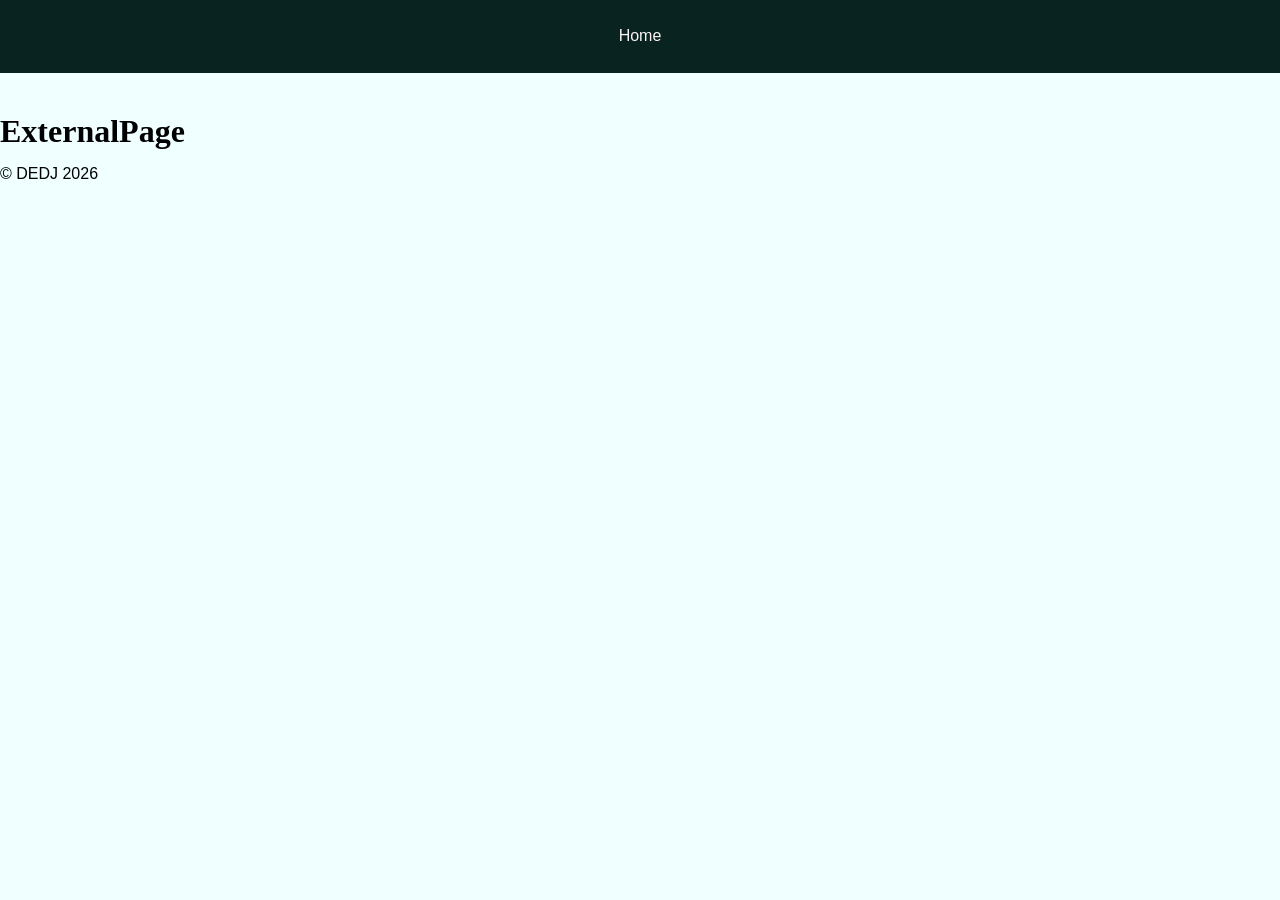
<file: ExternalPage.html>
<!DOCTYPE html>
<!--html start-->
<html lang="en">
  <head>
    <meta charset="UTF-8" />
    <meta content="width=device-width, initial-scale=1.0" name="viewport">
	<meta content="DEDJ" name="author">
    <title>LAB1</title>
    <link rel="stylesheet" href="styles.css" />
      <!--javascript start-->
    <script src="script.js" defer></script>
  </head>
  <body>


    <div class="nav"><!--nav div start-->
  	<ul>	
      <li> 
      <a href="index.html">Home</a>
      </li>

     </li>
			
      </ul>	
    </div><!--nav div end-->


    <div id="About"><!--div start-->
      <header>
        <!--header start -->
        <h1>ExternalPage</h1>
   
      </header>
<!--header end -->


      <footer><!--footer start-->
        <p>&copy; DEDJ 2026</p>
      </footer><!--footer end-->


    </div><!--div slut-->
    <!--body end-->
  </body>

  <!--html end-->
</html>
</file>
<file: styles.css>
/*skapad av D F,D 
2026-11-04 */
* {
    box-sizing: border-box;
    margin: 0;
    padding: 0;
}

/* Body */
body {
    font-family: "Open Sans", Arial, sans-serif;
    background-color: azure;
    color: #000000;
    line-height: 1.8;
}

/* Wrapper */
.wrapper {
    max-width: 1300px;
    margin: 0 auto;
    padding: 0 20px;
}

h1,
h2,
h3 {
    font-family: "Times New Roman", Times, serif;
}

/* navigation */
.nav {
    background-color: #092320;
    margin-bottom: 30px;
}

.nav ul {
    list-style: none;
    display: flex;
    align-items: center;
    justify-content: center;
    flex-wrap: wrap;
    gap: 10px;
    padding: 10px;
}

.nav li {
    display: inline-block;
}

.nav a {
    display: block;
    padding: 12px 20px;
    color: rgb(250, 243, 243);
    text-decoration: none;
    border-radius: 5px;
}

/* nav hover, focus */
.nav a:hover,
.nav a:focus {
    background-color: #2A9D8F;
    color: rgb(245, 240, 240);
    outline: 2px solid white;
}

/* Sections */
.section1,
.section2,
.section3,
.section4 {
    width: 100%;
    padding: 25px;
    margin-bottom: 20px;
    background-color: rgb(250, 247, 247);
    border-radius: 10px;
    box-shadow: 0 2px 8px #2A9D8F;
}

/* about section */
.section1 {
    background-color: #2A9D8F;
    color: rgb(247, 245, 245);
}

.section1 h1 {
    text-align: center;
    font-size: 45px;
    margin-bottom: 25px;
}

.section1 p {
    margin-top: 20px;
    font-size: 18px;
}


h2 {
    text-align: center;
    font-size: 35px;
    margin-bottom: 20px;
    color: #04655a;
}

/* Table */
table {
    width: 100%;
    border-collapse: collapse;
    margin-top: 20px;
}

th,
td {
    border: 1px solid #2A9D8F;
    padding: 10px;
    text-align: left;
}

th {
    background-color: #2A9D8F;
    color: rgb(248, 248, 248);
}

/* interest images */
.interest-images {
    display: flex;
    flex-direction: row;
    gap: 20px;
    width: 100%;
    justify-content: center;
    align-items: stretch;
}

.interest-images .image-box {
    flex: 1;
    max-width: 50%;
    margin: 15px 0;
    background-color: #2A9D8F;
    border: 1px solid #4c054ab9;
    border-radius: 10px;
    padding: 10px;
    box-shadow: 0 2px 6px rgba(0, 35, 39, 0.877);
    transition: 0.3s;
}

.interest-images .image-box img {
    display: block;
    width: 100%;
    height: 250px;
    object-fit: cover;
    border-radius: 7px;
}

/* image box */
.image-box {
    background-color: #2A9D8F;
    border: 1px solid #61025eb9;
    border-radius: 10px;
    padding: 10px;
    margin: 15px auto;
    max-width: 350px;
    box-shadow: 0 2px 6px rgba(0, 35, 39, 0.877);
}

.image-box img {
    display: block;
    width: 100%;
    height: 250px;
    object-fit: cover;
    border-radius: 7px;
}

/* image hover  */
.image-box:hover {
    border-color: #2A9D8F;
    box-shadow: 0 0 10px rgba(42, 157, 143, 0.6);
}


.section3 p {
    font-size: 18px;
    margin-bottom: 15px;
}

.section3 ul {
    margin-left: 25px;
}

.section3 li {
    margin-bottom: 8px;
}

/* form */
.section4 form {
    display: flex;
    flex-direction: column;
    max-width: 700px;
}

/* Success message */
#formStatus {
    color: #15803d;
    font-weight: bold;
    margin-top: 15px;
}
.section4 input,
.section4 textarea {
    width: 100%;
    padding: 10px;
    margin-top: 5px;
    margin-bottom: 12px;
    border: 1px solid #94989a;
    border-radius: 5px;
    font-size: 16px;
    font-family:Arial, Helvetica, sans-serif;
    transition: border-color 0.3s, box-shadow 0.3s;
}


.section4 input:focus,
.section4 select:focus,
.section4 textarea:focus {
    outline: 2px solid #2A9D8F;
    border-color: #2A9D8F;
    width: 100%;
    padding: 10px;
    margin-top: 5px;
    margin-bottom: 12px;
    border-radius: 5px;
    font-size: 16px;
    font-family: Arial, Helvetica, sans-serif;
}
/* Error */
.section4 .invalid {
    border-color: #c62828;
    background-color: #fff5f5;
}

/* Valid */
.section4 .valid {
    border-color: #218838;
    background-color: #f3fff5;
}

/* Error messages */
.error-message {
    color: #c62828;
    font-size: 14px;
    font-weight: bold;
}

/* Character counter */
#commentCounter {
    color: #c62828;
    font-size: 14px;
    font-weight: bold;
}

#commentCounter.counter-valid {
    color: #218838;
}
/* Button */
.section4 button {
    margin-top: 20px;
    padding: 12px 25px;
    background-color: #2A9D8F;
   color: rgb(247, 243, 243);
    border: none;
    border-radius: 5px;
    font-size: 16px;
    cursor: pointer;
    transition: 0.3s;
    display: inline-block;
}

/* button hover ,focus */
.section4 button:hover,
.section4 button:focus {
    background-color: #21867a;
    outline: 2px solid #17756a;
}


/* footer */
.footer {
    margin-top: 30px;
    background-color: #2A9D8F;
    color: rgb(252, 252, 252);
    text-align: center;
    padding: 25px;
    border-radius: 10px;
}

.footer a {
    color: rgb(250, 250, 250);
}

.footer a:hover,
.footer a:focus {
    color: #00484e;
}

/* media query */
@media (max-width: 900px) {

    .section1,
    .section2,
    .section3,
    .section4 {
        width: 100%;
    }

    .section1 h1 {
        font-size: 38px;
    }

    .nav ul {
        justify-content: center;
    }
}

/* Mobile */
@media (max-width: 500px) {

    .wrapper {
        width: 100%;
        padding: 0 10px;
    }

    .nav ul {
        flex-direction: column;
        width: 100%;
    }

    .nav li {
        width: 100%;
    }

    .nav a {
        text-align: center;
        width: 100%;
    }

    .section1,
    .section2,
    .section3,
    .section4 {
        padding: 18px;
    }

    .section1 h1 {
        font-size: 32px;
    }

    h2 {
        font-size: 28px;
    }


    .interest-images {
        flex-direction: column;
    }

    .interest-images .image-box {
        max-width: 100%;
    }

    .image-box {
        max-width: 100%;
    }

    .image-box img {
        height: auto;
    }
}
</file>
